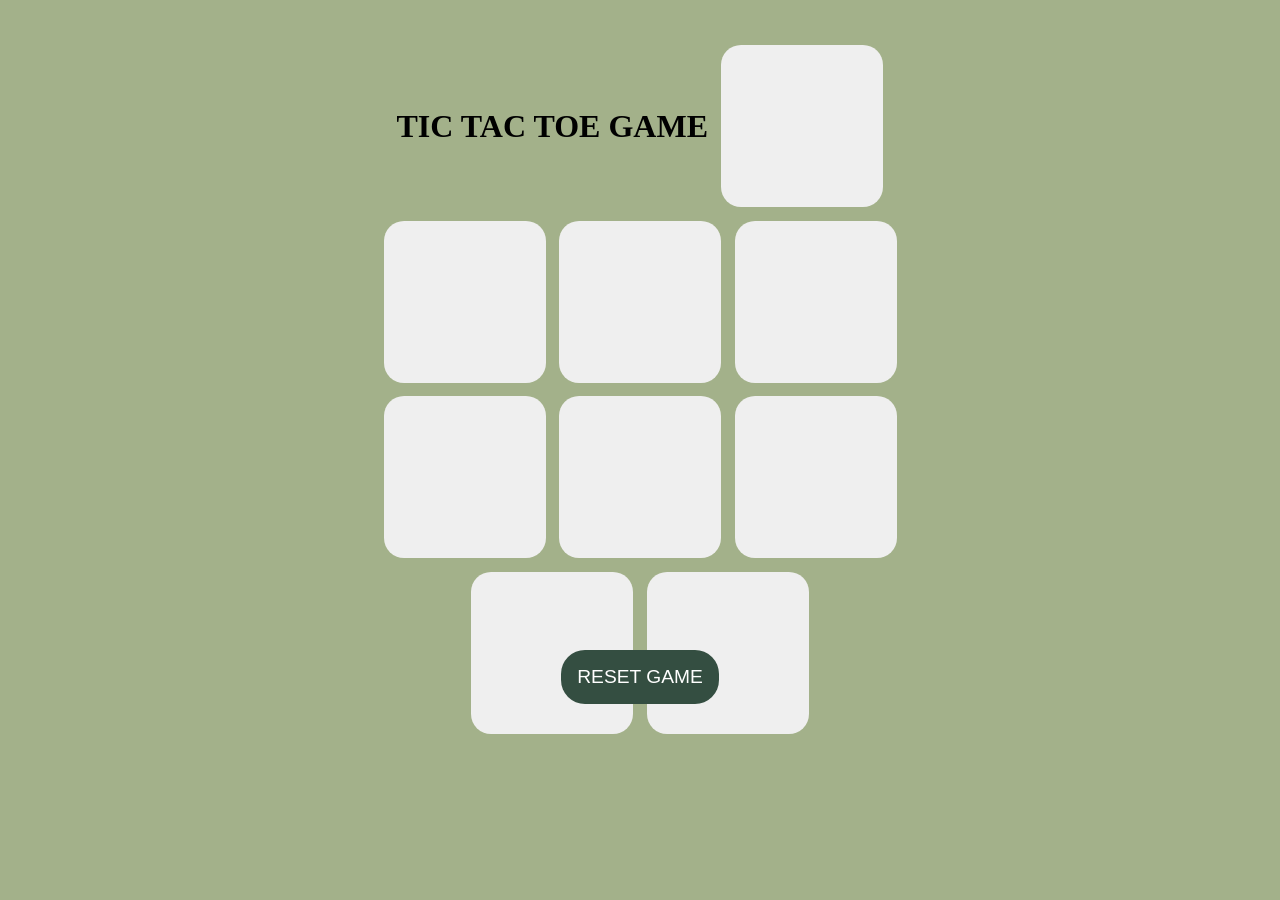
<file: index.html>
<!DOCTYPE html>
<html lang="en">
<head>
    <meta charset="UTF-8">
    <meta name="viewport" content="width=device-width, initial-scale=1.0">
    <title>TIC TAC TOE</title>
    <link rel="stylesheet" href="design.css">
</head>
<body>
    <div class="container">
        <main class = "game">
            <h1>TIC TAC TOE GAME</h1>
            <button class = "box"></button>
            <button class = "box"></button>
            <button class = "box"></button>
            <button class = "box"></button>
            <button class = "box"></button>
            <button class = "box"></button>
            <button class = "box"></button>
            <button class = "box"></button>
            <button class = "box"></button>
        </main>
    </div>
    <button id = "reset">RESET GAME</button>
    <script src = "logic.js"></script>
</body>
</html>
</file>
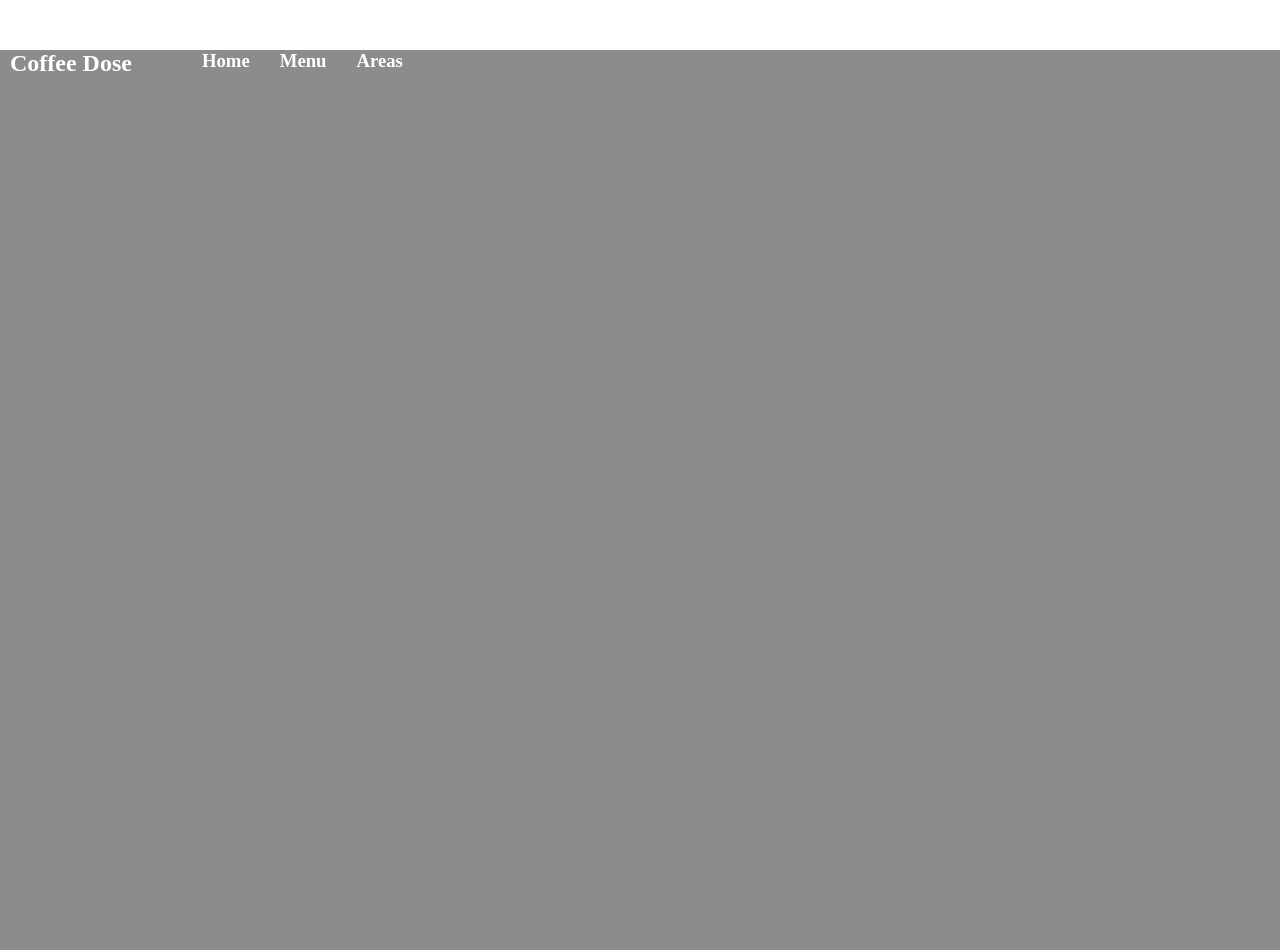
<file: coffeepage/index2.html>
<!DOCTYPE html>
<html lang="en">
<head>
    <meta charset="UTF-8">
    <meta name="viewport" content="width=device-width, initial-scale=1.0">
    <title>Document</title>
    <link rel="stylesheet" href="style.css">
</head>
<body>
    <section class = "hero">
        <header class = "head">
            <nav class = "navheads">
                <h2>Coffee Dose</h2>
                <div class="sidenav">
                    <h3>Home</h3>
                    <h3>Menu</h3>
                    <h3>Areas</h3>
                </div>
            </nav>
        </header>
    </section>
</body>
</html>
</file>
<file: design.css>
*{
    margin: 0px;
    padding: 0px;
}
body{
   background: #a3b18a;
   text-align: center;
}

.container{
    height: 70vh;
    display: flex;
    align-items: center;
    justify-content: center;

}
.game{
    height: 60vmin;
    width: 60vmin;
    display: flex;
    align-items: center;
    justify-content: center;
    flex-wrap: wrap;
    gap: 1.5vmin;
}
.box{
    height: 18vmin;
    width: 18vmin;
    border-radius: 20px;
    border: none;
    font-size: 8vmin;
    color: #344e41;
}
#reset{
    padding: 1rem;
    font-size: 1.2rem;
    margin-top: 20px;
    border-radius: 1.5rem;
    border: none;
    background: #344e41;
    color: white;
}
</file>
<file: coffeepage/style.css>
* {
    margin: 0;
    padding: 0;
    box-sizing: border-box;
}

.hero {
    min-height: 100vh;
    width: 100%;

    background-image:
        linear-gradient(rgba(0, 0, 0, 0.45),
                        rgba(0, 0, 0, 0.45)),
        url("https://thumbs.dreamstime.com/b/warm-cup-hot-coffee-standing-wet-glass-surface-inside-cozy-cafe-rain-drops-window-background-horizontal-461645805.jpg");

    background-size: cover;
    background-position: center;
    background-repeat: no-repeat;

    color: white;
}
.navheads{
    display: flex;
    gap: 70px;
}
.sidenav{
    display: flex;
    gap: 30px;
}
.head{
    margin-top: 50px;
    margin-left: 10px;
    margin-right: 10px;
}
</file>
